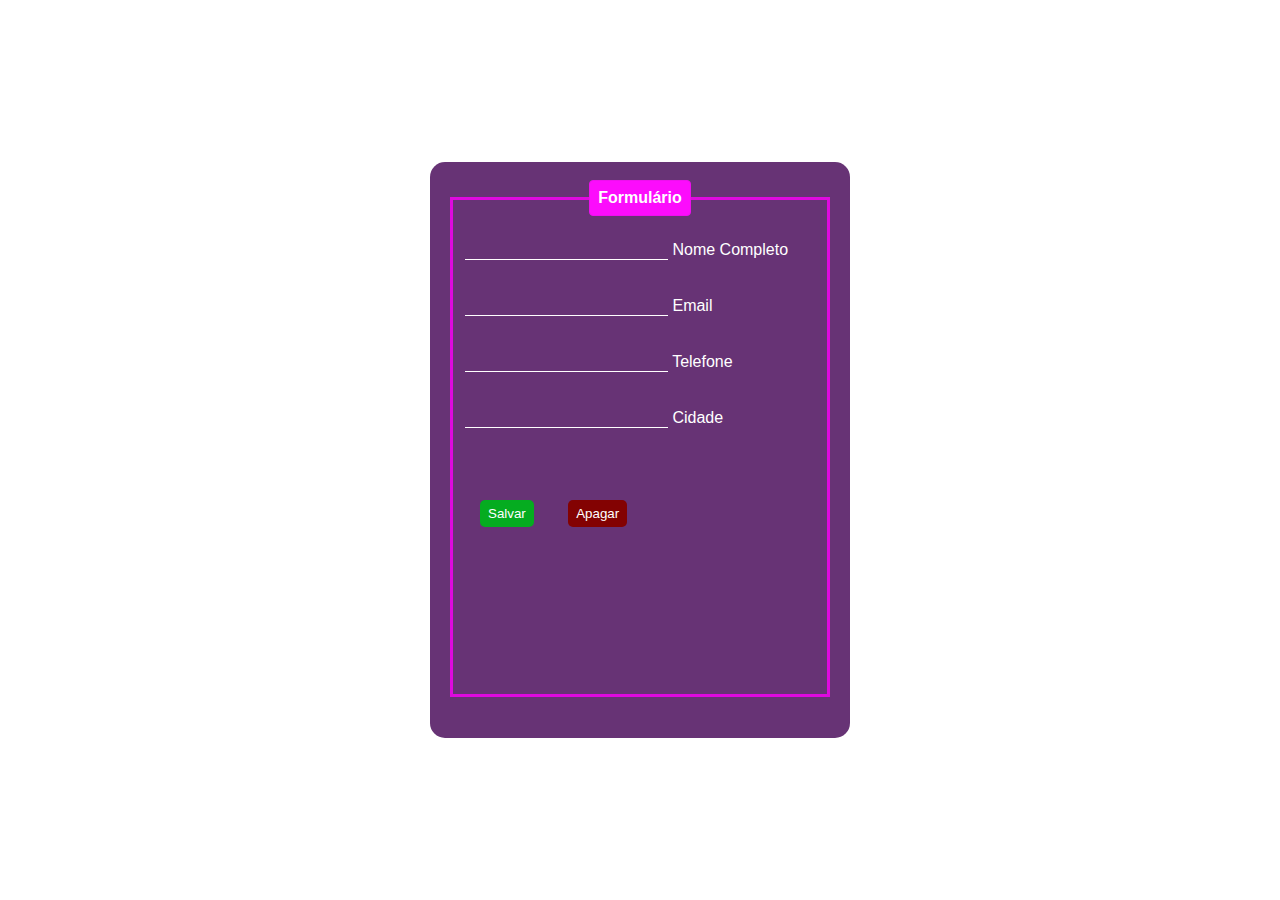
<file: index.html>
<!DOCTYPE html>
<html lang="pt-br">
<head>
    <meta charset="UTF-8">
    <meta name="viewport" content="width=device-width, initial-scale=1.0">
    <title>formulário de Cadastro</title>
    <link rel="stylesheet" href="stylles/style.css">
</head>
<body>
<div class="box">
        <form id="cadastroForm">
            <fieldset>
                <legend><b>Formulário</b></legend>
                <br>
                <div class="imputBox">
                    <input type="text" name="nome" id="nome" class="imputUser" required>
                    <label for="nome">Nome Completo</label>
                </div>
                <br><br>
                <div class="imputBox">
                    <input type="email" name="email" id="email" class="imputUser" required>
                    <label for="email">Email</label>
                </div>
                <br><br>
                <div class="imputBox">
                    <input type="tel" name="telefone" id="telefone" class="imputUser" required>
                    <label for="telefone">Telefone</label>
                </div>
                <br><br>
                <div class="imputBox">
                    <input type="text" name="cidade" id="cidade" class="imputUser" required>
                    <label for="cidade">Cidade</label>
                </div>
                <br><br>
                <br><br>
                    <button type="button" class="save" onclick="salvarBtn()">Salvar</button>
                    <button type="reset" class="clear">Apagar</button>
            </fieldset>
        </form>
    </div>
    <script src="stylles/script.js"></script>
</body>
</html>
</file>
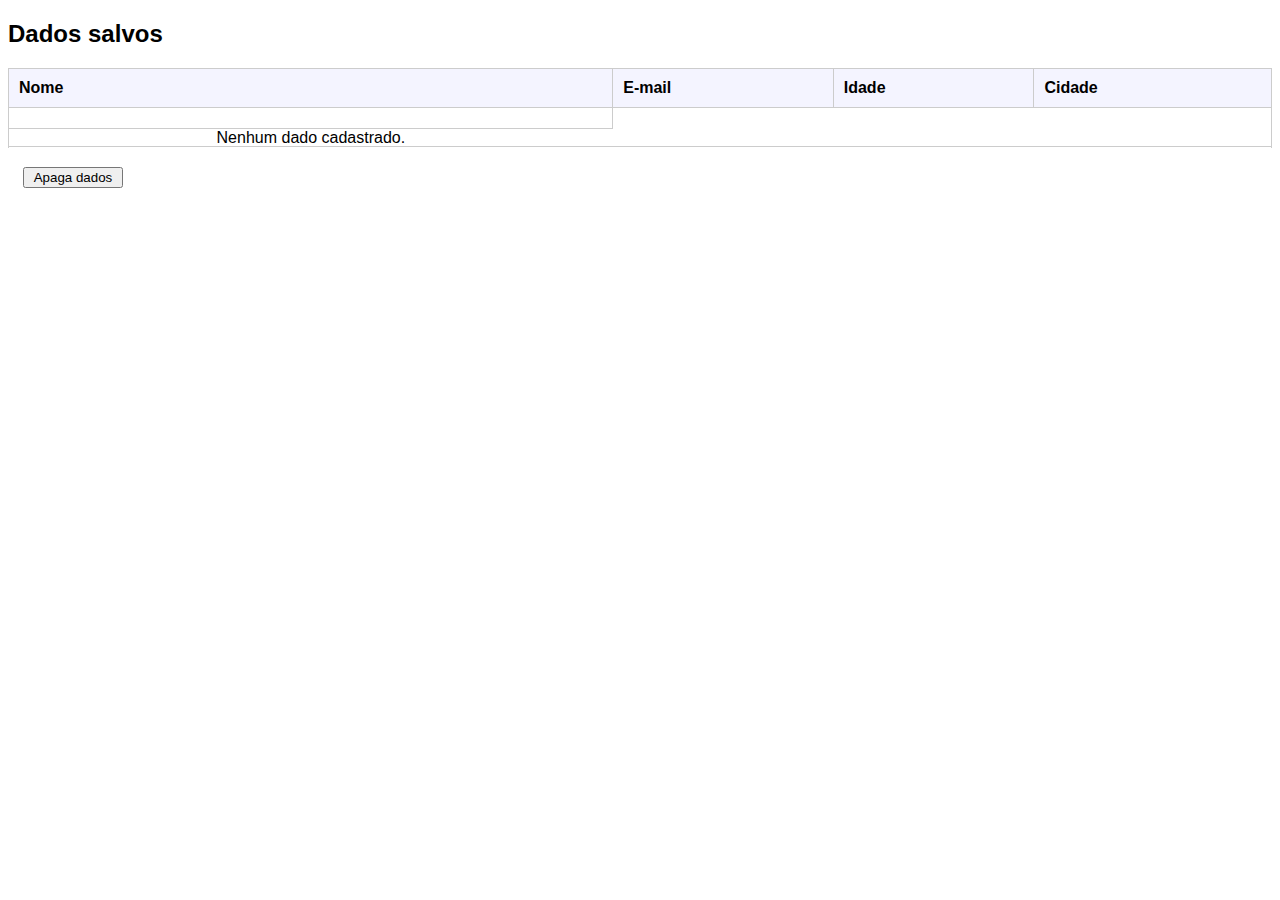
<file: dados.html>
<!DOCTYPE html>
<html lang="pt-br">
<head>
    <meta charset="UTF-8">
    <meta name="viewport" content="width=device-width, initial-scale=1.0">
    <title>Dados</title>
    <link rel="stylesheet" href="stylles/style.css">
</head>
<body>
    <h2>Dados salvos</h2>
    <table>
        <thead>
            <tr>
                <th>Nome</th>
                <th>E-mail</th>
                <th>Idade</th>
                <th>Cidade</th>
            </tr>
        </thead>
        <tbody id="dadosTabela">
        </tbody>
    </table>
    <button onclick="limparDados()" id="botao">Apaga dados</button>

    <script src="stylles/script.js"></script>
    
</body>
</html>
</file>
<file: stylles/style.css>
body{

    font-family: Arial, Helvetica, sans-serif;
}
.box{
    color: white;
    position: absolute;
    top: 50%;
    left: 50%;
    transform: translate(-50%,-50%);
    background-color: rgba(65, 0, 82, 0.8);
    padding: 18px;
    border-radius: 15px;
    width: 30%;
    height: 60%;
}
fieldset{
    border: 3px solid rgb(223, 10, 223);
    height:55vh;
}
legend{
    border: 1px solid rgb(238, 15, 238);
    padding: 8px;
    text-align: center;
    background-color: rgb(252, 12, 252);
    border-radius: 4px;
}
.imputBox{

    position: relative;
}
.imputUser{
    background: none;
    border: none;
    border-bottom: 1px solid white;
    outline:none;
    color: white;
    font-size: 15px;
}
button.save{
    background-color: rgb(5, 172, 32);
    color: white;
    border-radius: 5px;
    padding: 6px 8px;
    border: none;
    cursor: pointer;
}
button.save:hover{
    background-color: rgb(0, 255, 0);
}
button.clear{
    background-color: rgb(131, 2, 2);
    color: white;
    border-radius: 5px;
    border: none;
    padding: 6px 8px;
    cursor: pointer;
}
button.clear:hover{
    background-color: rgb(255, 0, 0);
}
button{
    margin:0 15px;

}
table{
    width: 100%;
    margin: 20px auto;
    text-align: center;
    border-collapse: collapse;
    margin-top: 20px;
}
table, th, td{
    border: 1px solid #ccc;
}
th, td{
    padding: 10px;
    text-align: left;
}
th{
    background-color: #f4f4ff;

}
#botao{
    width: 100px;
}
</file>
